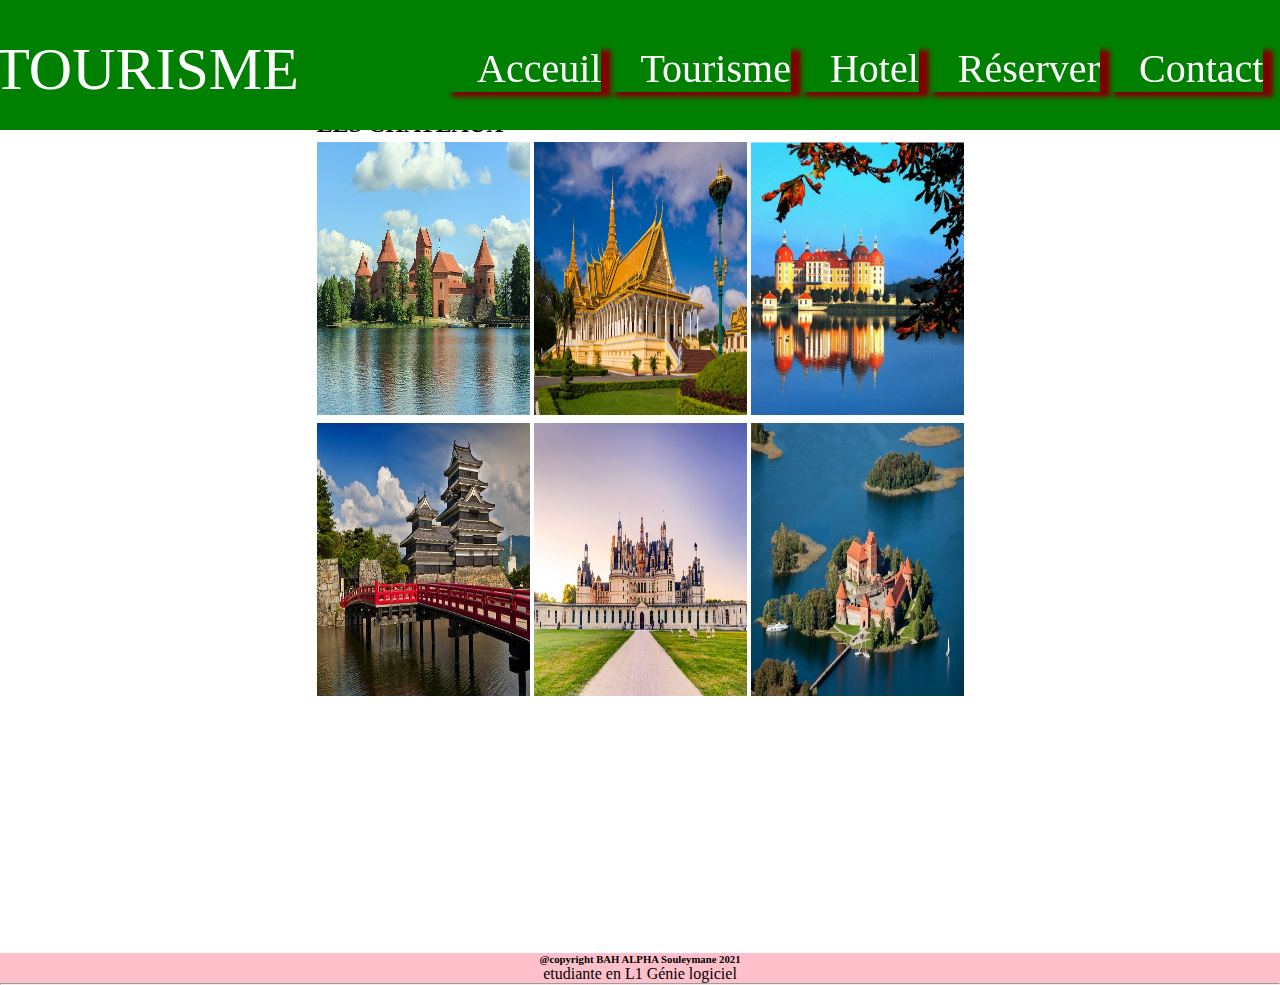
<file: CHATEAUX.html>
<!DOCTYPE html>
<html>

<head>
    <title></title>

    <link rel="stylesheet" type="text/css" href="A.css">
    <nav class="navbar">
        <div class="container">

            <div class="logo">
                <a>BAH<span>TOURISME</span></a>
            </div>
            <ul class="menu">
                <li><a href="index.html">Acceuil</a></li>

                <li>
                    <a href="#" class="mn">Tourisme</a>
                    <ul class="sous">
                        <li><a href="OCEAN.html">OCEANS</a></li>
                        <li><a href="MONUMENT.html">MONUMENTS</a></li>
                        <li><a href="VIGNOBLE.html">VIGNOBLE</a></li>
                        <li><a href="CHATEAUX.html">CHATEAUX</a></li>
                        <li><a href="LIEUXDECULTES.html">LIEU CULTE</a></li>
                    </ul>
                </li>
                <li>
                    <a href="#.html" class="mn">Hotel</a>
                    <ul class="sous">
                        <li><a href="Hotel 5 ETOILES.html">Hotel cinq ETOILE</a></li>
                        <li><a href="Hotel avec SPA.html">Hotel avec SPA</a></li>
                    </ul>
                </li>

                <li><a href="RESERVER.html">Réserver</a>
                </li>
                <li><a href="Contact.html">Contact</a>
                </li>
            </ul>

        </div>
    </nav>
</head>
<br><br><br><br><br><br>

<body>

    <table class="eau">
        <tr>
            <td colspan="3">
                <h2> LES CHATEAUX</h2>
            </td>
        </tr>
        <tbody>
            <tr class="a">
                <th>
                    <img src="ch1.jpg" width="213" height="273" alt=""><br>

                </th>
                <th>
                    <img src="ch2.jpg" width="213" height="273" alt=""><br>

                </th>
                <th>
                    <img src="ch3.jpg" width="213" height="273" alt=""><br>

                </th>


            </tr>
            <tr class="a">
                <th>
                    <img src="ch4.jpg" width="213" height="273" alt=""><br>

                </th>
                <th>
                    <img src="ch5.jpg" width="213" height="273" alt=""><br>

                </th>
                <th>
                    <img src="ch6.jpg" width="213" height="273" alt=""><br>

                </th>


            </tr>

        </tbody>
    </table>

    <footer>
        <div class="final">
            <h6>@copyright BAH ALPHA Souleymane 2021</h6>
            <p>etudiante en L1 Génie logiciel</p>
            <hr>
        </div>
    </footer>
</body>

</html>
</file>
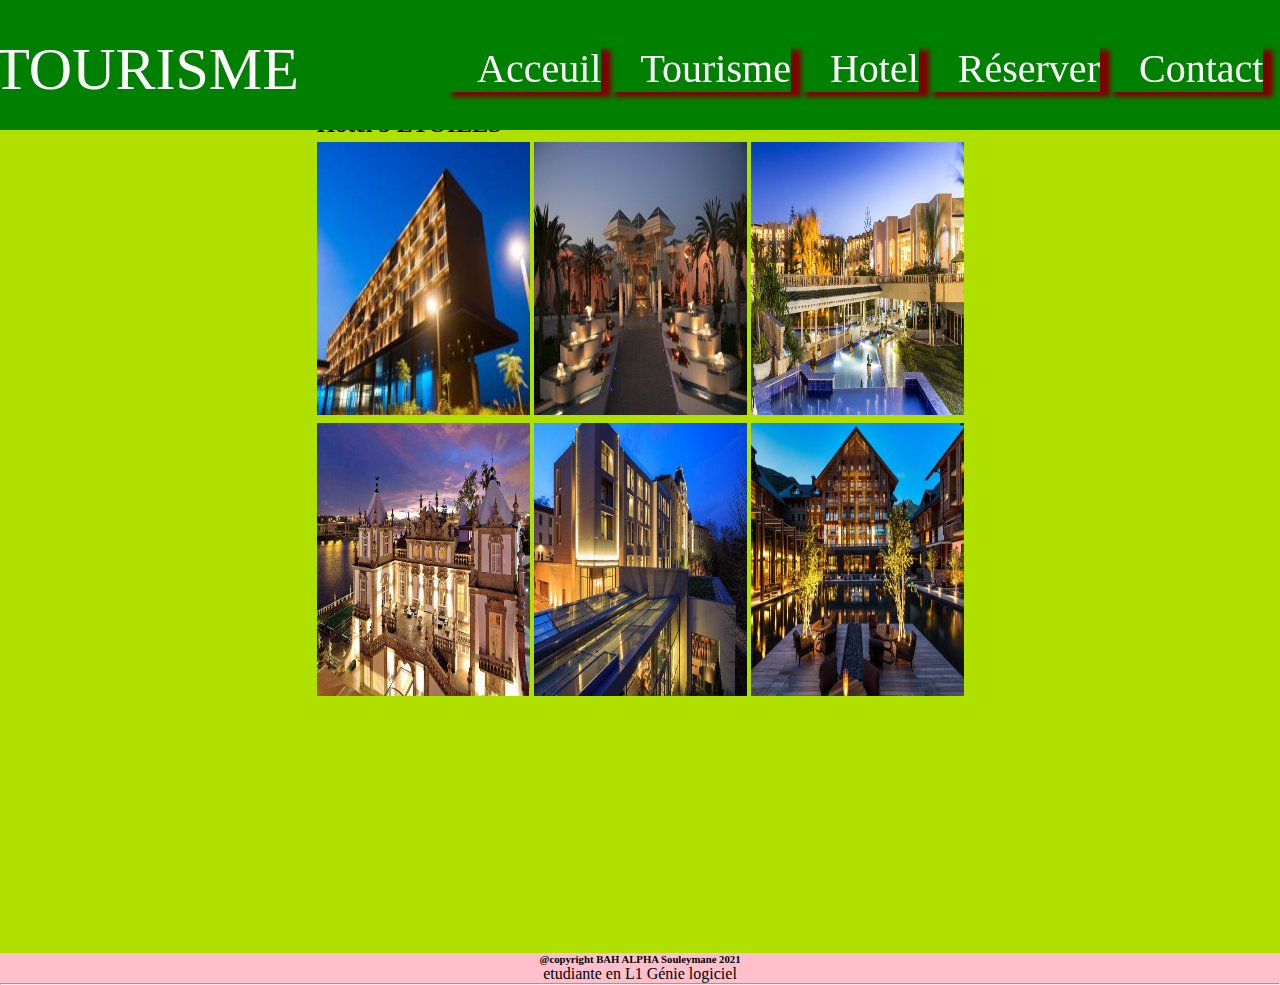
<file: Hotel 5 ETOILES.html>
<!DOCTYPE html>
<html>

<head>
    <title>HOTEL 5 ETOILES</title>

    <link rel="stylesheet" type="text/css" href="A.css">
    <nav class="navbar">
        <div class="container">

            <div class="logo">
                <a>BAH<span>TOURISME</span></a>
            </div>
            <ul class="menu">
                <li><a href="index.html">Acceuil</a></li>

                <li>
                    <a href="#" class="mn">Tourisme</a>
                    <ul class="sous">
                        <li><a href="OCEAN.html">OCEANS</a></li>
                        <li><a href="MONUMENT.html">MONUMENTS</a></li>
                        <li><a href="VIGNOBLE.html">VIGNOBLE</a></li>
                        <li><a href="CHATEAUX.html">CHATEAUX</a></li>
                        <li><a href="LIEUXDECULTES.html">LIEU CULTE</a></li>
                    </ul>
                </li>
                <li>
                    <a href="#" class="mn">Hotel</a>
                    <ul class="sous">
                        <li><a href="Hotel 5 ETOILES.html">Hotel cinq ETOILE</a></li>
                        <li><a href="Hotel avec SPA.html">Hotel avec SPA</a></li>
                    </ul>
                </li>

                <li><a href="RESERVER.html">Réserver</a>
                </li>
                <li><a href="Contact.html">Contact</a>
                </li>
            </ul>

        </div>
    </nav>
</head>
<br><br><br><br><br><br>

<body bgcolor="bluewrite">

    <table class="eau">
        <tr>
            <td colspan="3">
                <h2>Hotel 5 ETOILES</h2>
            </td>
        </tr>
        <tr class="a">
            <th>
                <img src="h1.jpg" width="213" height="273" alt=""><br>


            </th>

            <th>
                <img src="h2.jpg" width="213" height="273" alt=""><br>


            </th>

            <th>
                <img src="h3.jpg" width="213" height="273" alt=""><br>
            </th>

        </tr>
        <tbody>
            <tr class="a">
                <th>
                    <img src="h4.jpg" width="213" height="273" alt=""><br>

                </th>
                <th>
                    <img src="h6.jpg" width="213" height="273" alt=""><br>

                </th>
                <th>
                    <img src="h5.jpg" width="213" height="273" alt=""><br>

                </th>


            </tr>

        </tbody>
    </table>

    <footer>
        <div class="final">
            <h6>@copyright BAH ALPHA Souleymane 2021</h6>
            <p>etudiante en L1 Génie logiciel</p>
            <hr>
        </div>
    </footer>
</body>

</html>
</file>
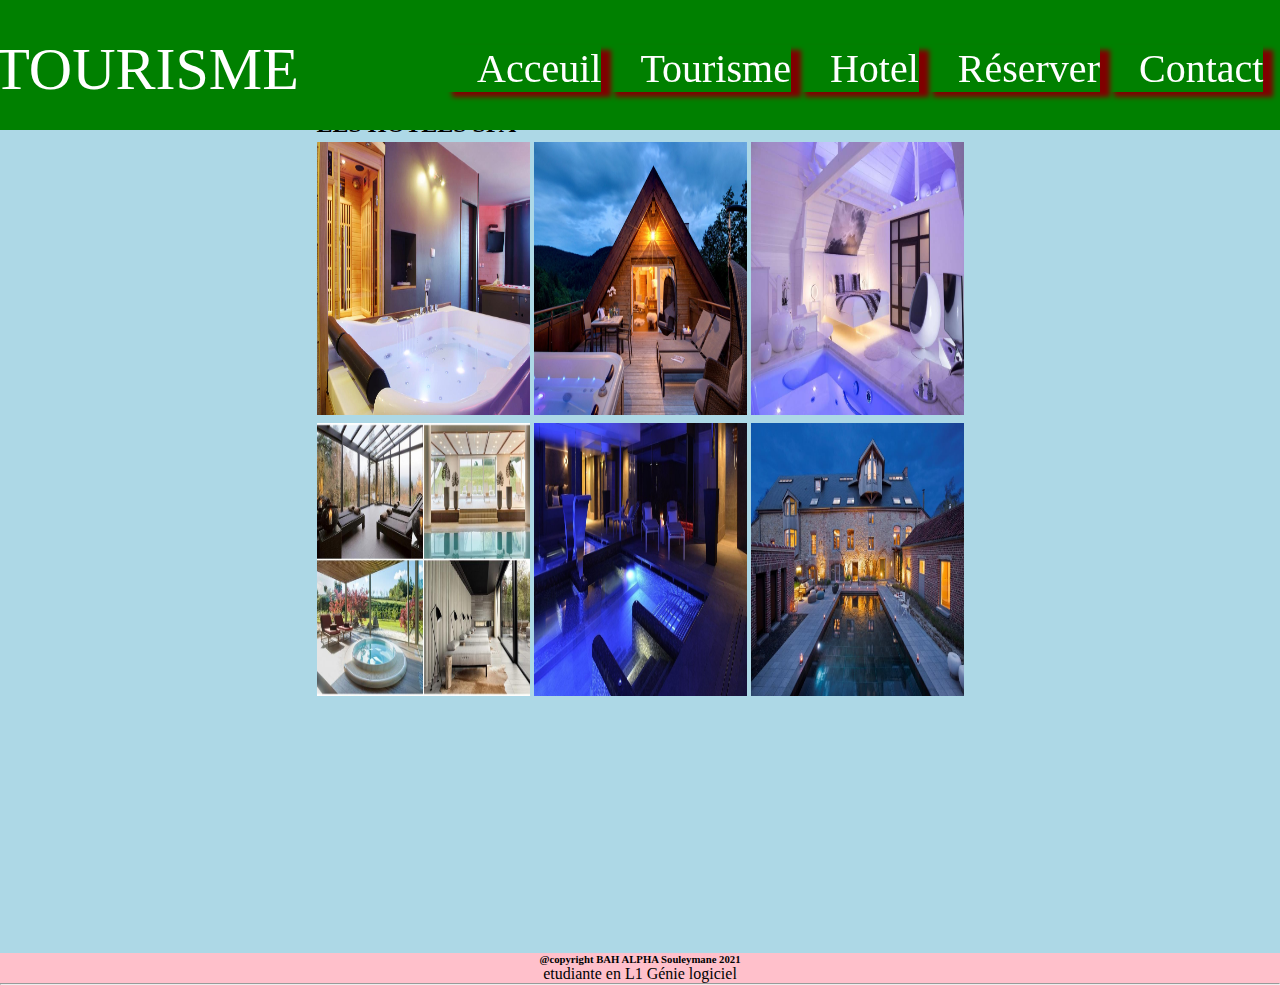
<file: Hotel avec SPA.html>
<!DOCTYPE html>
<html>

<head>
    <title>HOTEL SPA</title>

    <link rel="stylesheet" type="text/css" href="A.css">
    <nav class="navbar">
        <div class="container">

            <div class="logo">
                <a>BAH<span>TOURISME</span></a>
            </div>
            <ul class="menu">
                <li><a href="souleymane.html">Acceuil</a></li>

                <li>
                    <a href="#" class="mn">Tourisme</a>
                    <ul class="sous">
                        <ul class="sous">
                            <li><a href="OCEAN.html">OCEANS</a></li>
                            <li><a href="MONUMENT.html">MONUMENTS</a></li>
                            <li><a href="VIGNOBLE.html">VIGNOBLE</a></li>
                            <li><a href="CHATEAUX.html">CHATEAUX</a></li>
                            <li><a href="LIEUXDECULTES.html">LIEU CULTE</a></li>
                        </ul>
                    </ul>
                </li>
                <li>
                    <a href="#" class="mn">Hotel</a>
                    <ul class="sous">
                        <li><a href="Hotel 5 ETOILES.html">Hotel cinq ETOILE</a></li>
                        <li><a href="Hotel avec SPA.html">Hotel avec SPA</a></li>
                    </ul>
                </li>

                <li><a href="RESERVER.html">Réserver</a>
                </li>
                <li><a href="Contact.html">Contact</a>
                </li>
            </ul>

        </div>
    </nav>
</head>
<br><br><br><br><br><br>

<body bgcolor="lightblue">

    <table class="eau">
        <tr>
            <td colspan="3">
                <h2> LES HOTELS SPA</h2>
            </td>
        </tr>
        <tr class="a">
            <th>
                <img src="sp1.jpg" width="213" height="273" alt=""><br>


            </th>

            <th>
                <img src="sp2.jpg" width="213" height="273" alt=""><br>


            </th>

            <th>
                <img src="sp3.jpg " width="213" height="273" alt=""><br>
            </th>

        </tr>
        <tbody>
            <tr class="a">
                <th>
                    <img src="sp4.jpg" width="213" height="273" alt=""><br>

                </th>
                <th>
                    <img src="sp5.jpg" width="213" height="273" alt=""><br>

                </th>
                <th>
                    <img src="sp6.jpg" width="213" height="273" alt=""><br>

                </th>


            </tr>

        </tbody>
    </table>

    <footer>
        <div class="final">
            <h6>@copyright BAH ALPHA Souleymane 2021</h6>
            <p>etudiante en L1 Génie logiciel</p>
            <hr>
        </div>
    </footer>
</body>

</html>
</file>
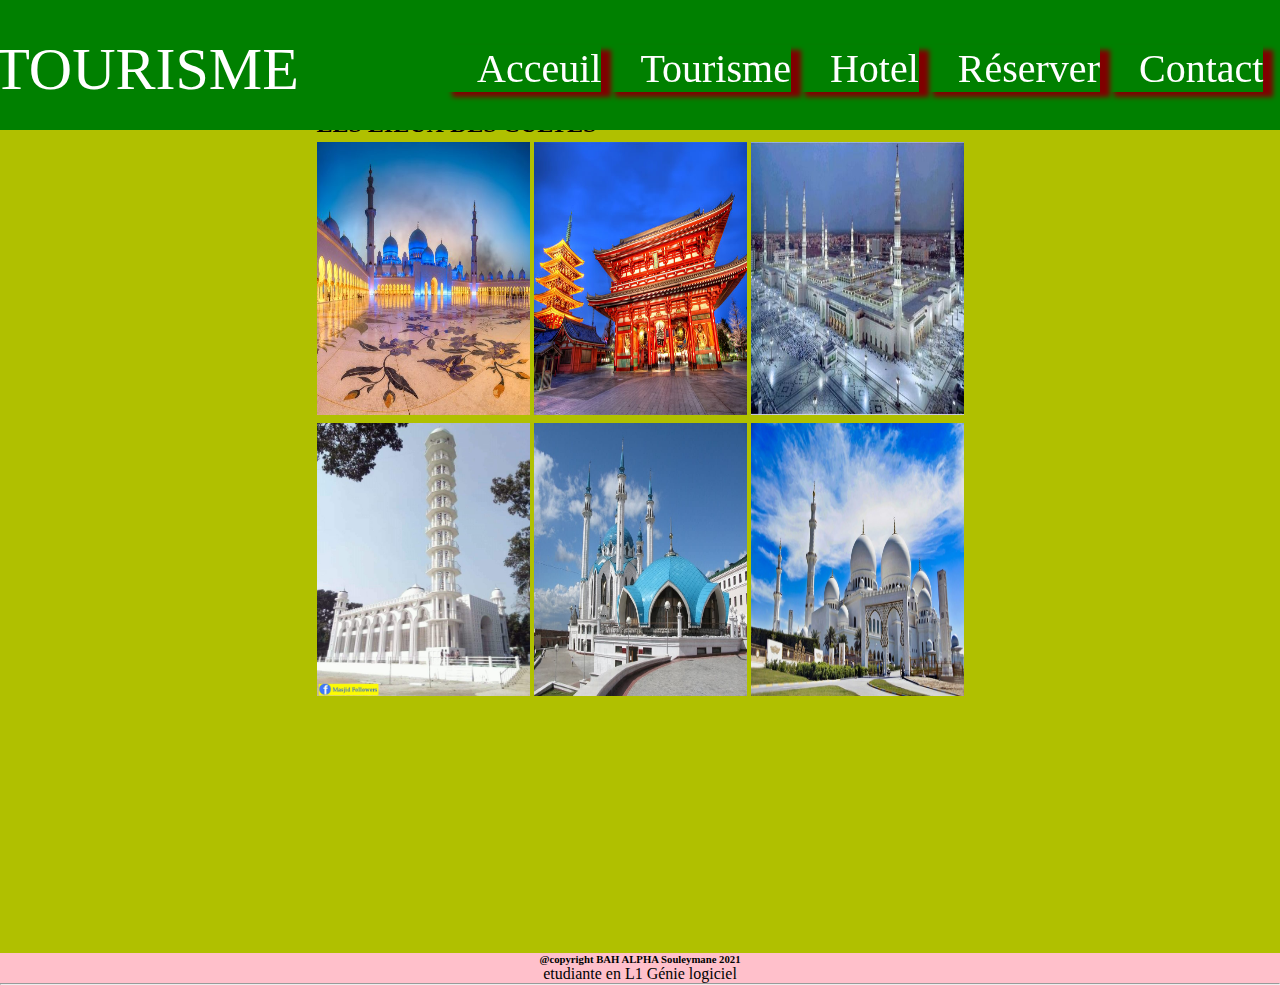
<file: LIEUX DE CULTES .html>
<!DOCTYPE html>
<html>

<head>
    <title>LES LIEUX DES CULTES</title>

    <link rel="stylesheet" type="text/css" href="A.css">
    <nav class="navbar">
        <div class="container">

            <div class="logo">
                <a>BAH<span>TOURISME</span></a>
            </div>
            <ul class="menu">
                <li><a href="index.html">Acceuil</a></li>

                <li>
                    <a href="#" class="mn">Tourisme</a>
                    <ul class="sous">
                        <li><a href="OCEAN.html">OCEANS</a></li>
                        <li><a href="VIGNOBLE.html">VIGNOBLE</a></li>
                        <li><a href="MONUMENT.html">MONUMENTS</a></li>
                        <li><a href="CHATEAUX.html">CHATEAUX</a></li>
                        <li><a href="LIEUX DE CULTES .html">LIEU CULTE</a></li>
                    </ul>
                </li>
                <li>
                    <a href="#" class="mn">Hotel</a>
                    <ul class="sous">
                        <li><a href="Hotel 5 ETOILES.html">Hotel cinq ETOILE</a></li>
                        <li><a href="Hotel avec SPA.html">Hotel avec SPA</a></li>
                    </ul>
                </li>

                <li><a href="RESERVER.html">Réserver</a>
                </li>
                <li><a href="Contact.html">Contact</a>
                </li>
            </ul>

        </div>
    </nav>
</head>
<br><br><br><br><br><br>

<body bgcolor="blackblue">

    <table class="eau">
        <tr>
            <td colspan="3">
                <h2>LES LIEUX DES CULTES</h2>
            </td>
        </tr>
        <tbody>
            <tr class="a">
                <th>
                    <img src="cu1.jpg" width="213" height="273" alt=""><br>

                </th>
                <th>
                    <img src="cu2.jpg" width="213" height="273" alt=""><br>

                </th>
                <th>
                    <img src="cu3.jpg" width="213" height="273" alt=""><br>

                </th>


            </tr>
            <tr class="a">
                <th>
                    <img src="Cu4.jpg" width="213" height="273" alt=""><br>

                </th>
                <th>
                    <img src="cu5.jpg" width="213" height="273" alt=""><br>

                </th>
                <th>
                    <img src="cu6.jpg" width="213" height="273" alt=""><br>

                </th>


            </tr>

        </tbody>
    </table>

    <footer>
        <div class="final">
            <h6>@copyright BAH ALPHA Souleymane 2021</h6>
            <p>etudiante en L1 Génie logiciel</p>
            <hr>
        </div>
    </footer>
</body>

</html>
</file>
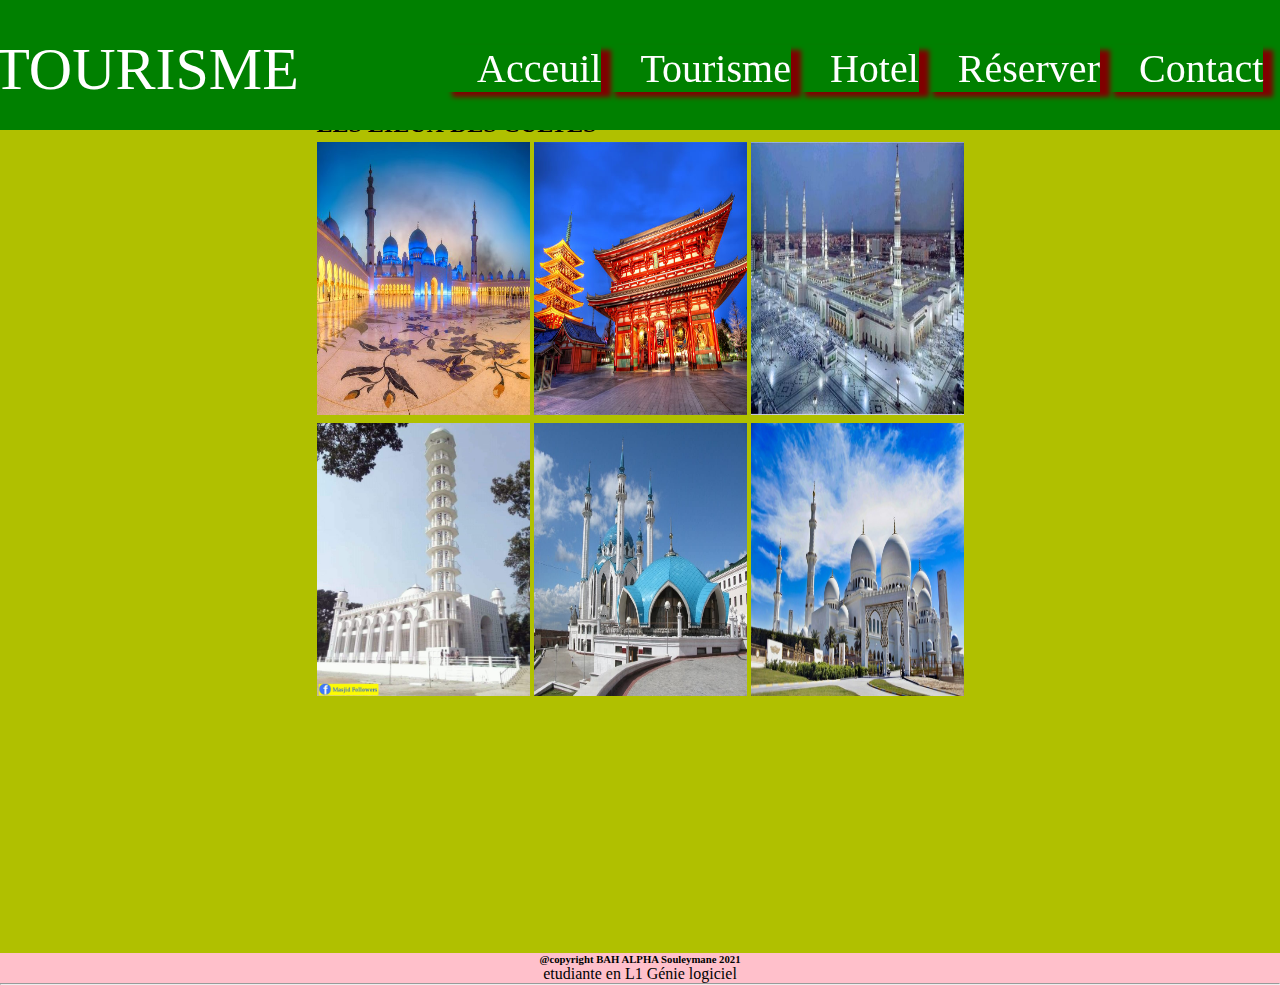
<file: LIEUXDECULTES.html>
<!DOCTYPE html>
<html>

<head>
    <title>LES LIEUX DES CULTES</title>

    <link rel="stylesheet" type="text/css" href="A.css">
    <nav class="navbar">
        <div class="container">

            <div class="logo">
                <a>BAH<span>TOURISME</span></a>
            </div>
            <ul class="menu">
                <li><a href="index.html">Acceuil</a></li>

                <li>
                    <a href="#" class="mn">Tourisme</a>
                    <ul class="sous">
                        <li><a href="OCEAN.html">OCEANS</a></li>
                        <li><a href="MONUMENT.html">MONUMENTS</a></li>
                        <li><a href="VIGNOBLE.html">VIGNOBLE</a></li>
                        <li><a href="CHATEAUX.html">CHATEAUX</a></li>
                        <li><a href="LIEUXDECULTES.html">LIEU CULTE</a></li>
                    </ul>
                </li>
                <li>
                    <a href="#" class="mn">Hotel</a>
                    <ul class="sous">
                        <li><a href="Hotel 5 ETOILES.html">Hotel cinq ETOILE</a></li>
                        <li><a href="Hotel avec SPA.html">Hotel avec SPA</a></li>
                    </ul>
                </li>

                <li><a href="RESERVER.html">Réserver</a>
                </li>
                <li><a href="Contact.html">Contact</a>
                </li>
            </ul>

        </div>
    </nav>
</head>
<br><br><br><br><br><br>

<body bgcolor="blackblue">

    <table class="eau">
        <tr>
            <td colspan="3">
                <h2>LES LIEUX DES CULTES</h2>
            </td>
        </tr>
        <tbody>
            <tr class="a">
                <th>
                    <img src="cu1.jpg" width="213" height="273" alt=""><br>

                </th>
                <th>
                    <img src="cu2.jpg" width="213" height="273" alt=""><br>

                </th>
                <th>
                    <img src="cu3.jpg" width="213" height="273" alt=""><br>

                </th>


            </tr>
            <tr class="a">
                <th>
                    <img src="Cu4.jpg" width="213" height="273" alt=""><br>

                </th>
                <th>
                    <img src="cu5.jpg" width="213" height="273" alt=""><br>

                </th>
                <th>
                    <img src="cu6.jpg" width="213" height="273" alt=""><br>

                </th>


            </tr>

        </tbody>
    </table>

    <footer>
        <div class="final">
            <h6>@copyright BAH ALPHA Souleymane 2021</h6>
            <p>etudiante en L1 Génie logiciel</p>
            <hr>
        </div>
    </footer>
</body>

</html>
</file>
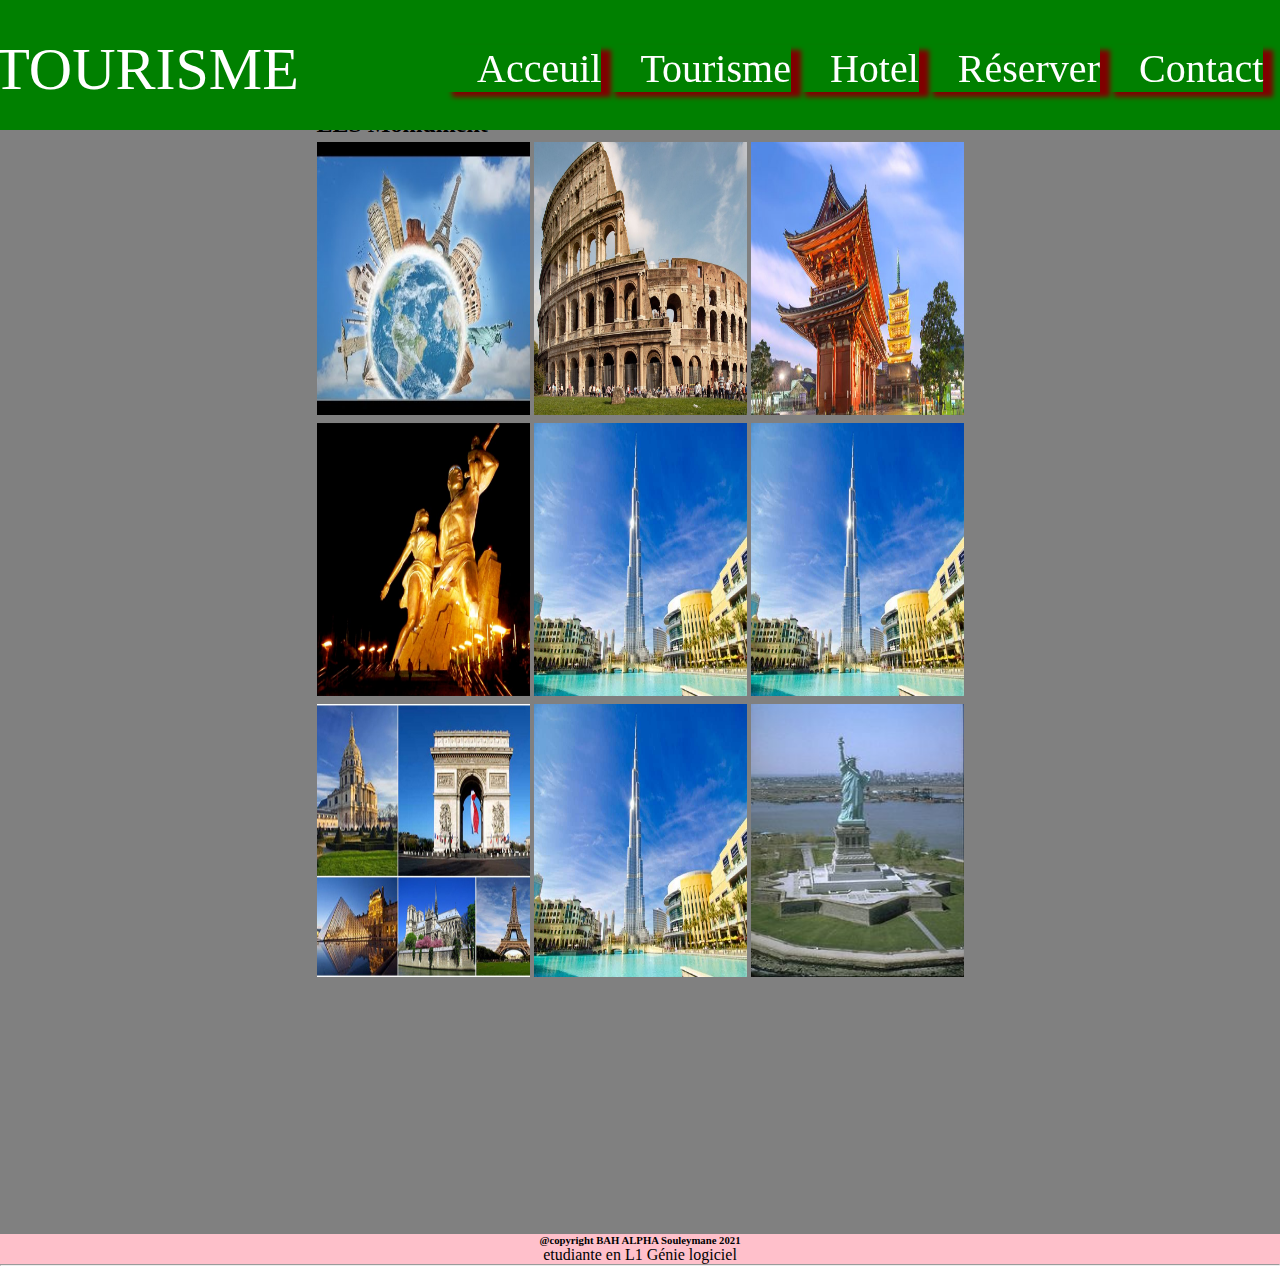
<file: MONUMENT.html>
<!DOCTYPE html>
<html>

<head>
    <title>MONUMENT</title>

    <link rel="stylesheet" type="text/css" href="A.css">
    <nav class="navbar">
        <div class="container">

            <div class="logo">
                <a>BAH<span>TOURISME</span></a>
            </div>
            <ul class="menu">
                <li><a href="index.html">Acceuil</a></li>

                <li>
                    <a href="#" class="mn">Tourisme</a>
                    <ul class="sous">
                        <li><a href="OCEAN.html">OCEANS</a></li>
                        <li><a href="MONUMENT.html">MONUMENTS</a></li>
                        <li><a href="VIGNOBLE.html">VIGNOBLE</a></li>
                        <li><a href="CHATEAUX.html">CHATEAUX</a></li>
                        <li><a href="LIEUXDECULTES.html">LIEU CULTE</a></li>
                    </ul>
                </li>
                <li>
                    <a href="#" class="mn">Hotel</a>
                    <ul class="sous">
                        <li><a href="Hotel 5 ETOILES.html">Hotel cinq ETOILE</a></li>
                        <li><a href="Hotel avec SPA.html">Hotel avec SPA</a></li>
                    </ul>
                </li>

                <li><a href="RESERVER.html">Réserver</a>
                </li>
                <li><a href="Contact.html">Contact</a>
                </li>
            </ul>

        </div>
    </nav>
</head>
<br><br><br><br><br><br>

<body bgcolor="grey">

    <table class="eau">
        <tr>
            <td colspan="3">
                <h2> LES Momument</h2>
            </td>
        </tr>
        <tr class="a">
            <th>
                <img src="hqdefault.jpg" width="213" height="273" alt=""><br>


            </th>

            <th>
                <img src="colisee_rome.jpg" width="213" height="273" alt=""><br>


            </th>

            <th>
                <img src="les-dix-monuments-les-plus-visites-au-monde_5472556.jpg" width="213" height="273" alt=""><br>
            </th>

        </tr>
        <tbody>
            <tr class="a">
                <th>
                    <img src="monument-2.jpg" width="213" height="273" alt=""><br>

                </th>
                <th>
                    <img src="monument_577624dd614a7.jpg" width="213" height="273" alt=""><br>

                </th>
                <th>
                    <img src="monument_577624dd614a7.jpg" width="213" height="273" alt=""><br>

                </th>


            </tr>
            <tr class="a">
                <th>
                    <img src="monuments-paris-1200x900.jpg" width="213" height="273" alt=""><br>

                </th>
                <th>
                    <img src="monument_577624dd614a7.jpg" width="213" height="273" alt=""><br>

                </th>
                <th>
                    <img src="200px-Statue-Liberté_NY.jpg" width="213" height="273" alt=""><br>

                </th>


            </tr>

        </tbody>
    </table>

    <footer>
        <div class="final">
            <h6>@copyright BAH ALPHA Souleymane 2021</h6>
            <p>etudiante en L1 Génie logiciel</p>
            <hr>
        </div>
    </footer>
</body>

</html>
</file>
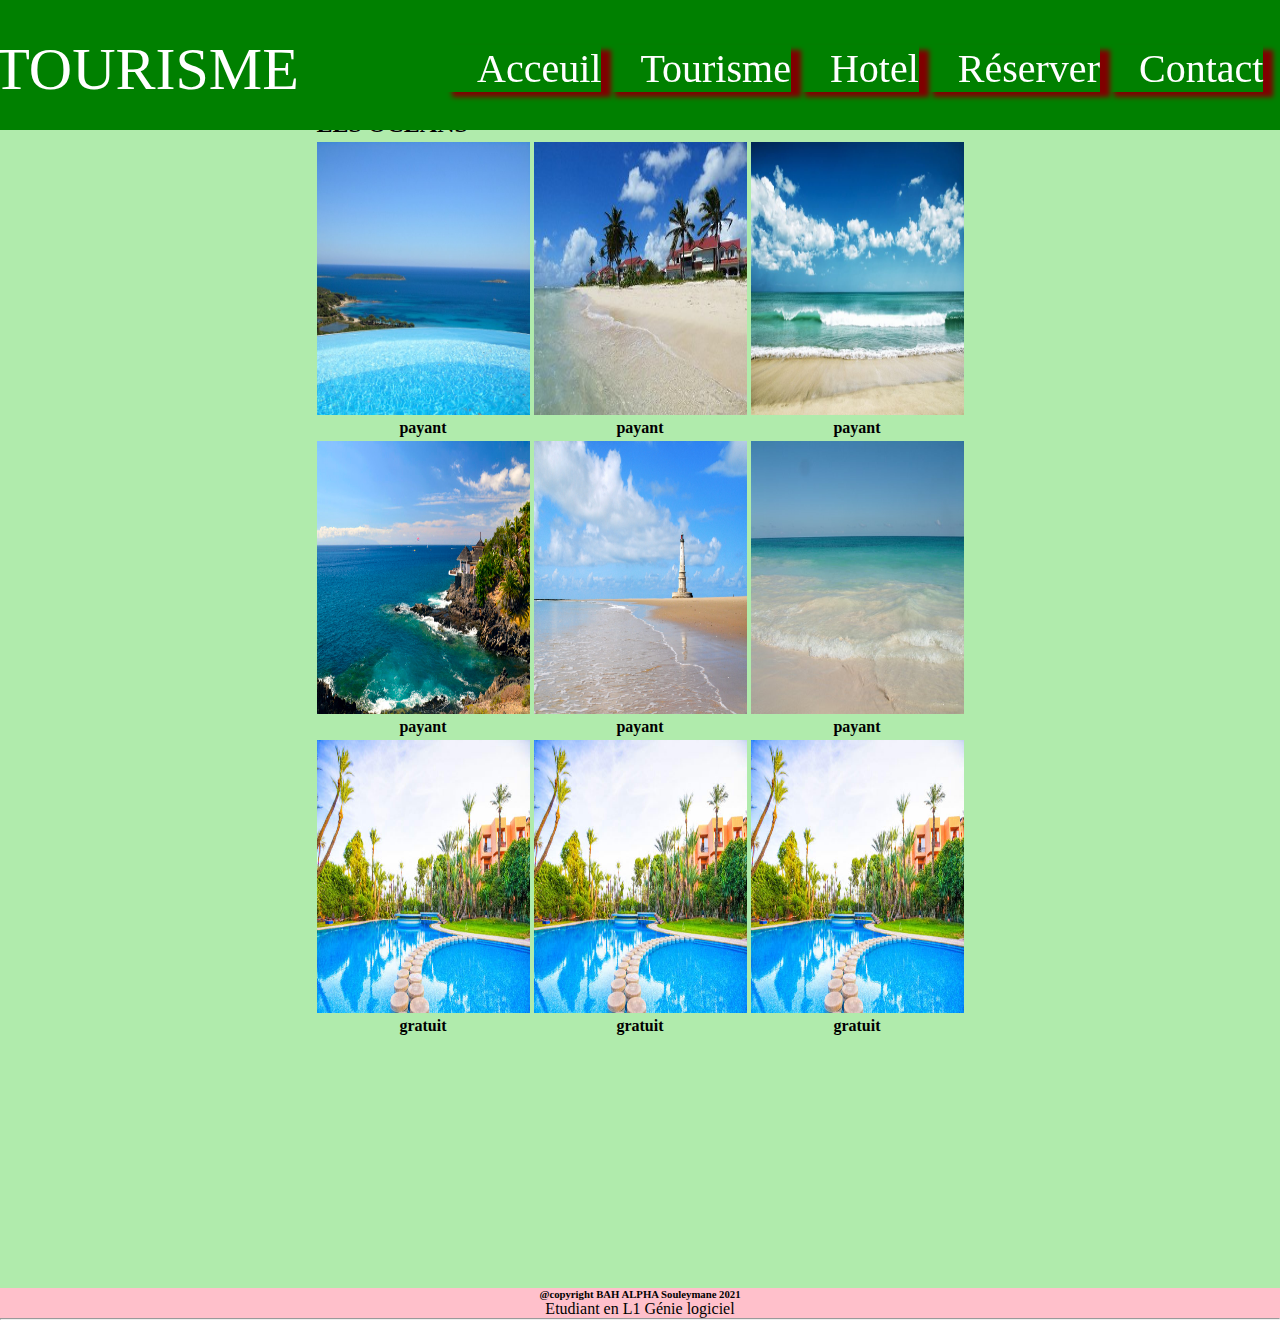
<file: OCEAN.html>
<!DOCTYPE html>
<html>

<head>
    <title></title>

    <link rel="stylesheet" type="text/css" href="A.css">
    <nav class="navbar">
        <div class="container">

            <div class="logo">
                <a>BAH<span>TOURISME</span></a>
            </div>
            <ul class="menu">
                <li><a href="index.html">Acceuil</a></li>

                <li>
                    <a href="#" class="mn">Tourisme</a>
                    <ul class="sous">
                        <li><a href="OCEAN.html">OCEANS</a></li>
                        <li><a href="MONUMENT.html">MONUMENTS</a></li>
                        <li><a href="VIGNOBLE.html">VIGNOBLE</a></li>
                        <li><a href="CHATEAUX.html">CHATEAUX</a></li>
                        <li><a href="LIEUXDECULTES.html">LIEU CULTE</a></li>
                    </ul>
                </li>
                <li>
                    <a href="#" class="mn">Hotel</a>
                    <ul class="sous">
                        <li><a href="Hotel 5 ETOILES.html">Hotel cinq ETOILE</a></li>
                        <li><a href="Hotel avec SPA.html">Hotel avec SPA</a></li>
                    </ul>
                </li>

                <li><a href="RESERVER.html">Réserver</a>
                </li>
                <li><a href="Contact.html">Contact</a>
                </li>
            </ul>

        </div>
    </nav>
</head>
<br><br><br><br><br><br>

<body bgcolor="blueblack">

    <table class="eau">
        <tr>
            <td colspan="3">
                <h2> LES OCEANS</h2>
            </td>
        </tr>
        <tr class="a">
            <th>
                <img src="01.jpg" width="213" height="273" alt=""><br>

                <figcaption><b>payant</b>
            </th>

            <th>
                <img src="Appartement-Belle-Vue-Mer-T3-De-75-M2-2-Piscines-Et-Acces-Direct-Plage-photos-Exterior-Le-Belle-Vue-Mer.jpg" width="213" height="273" alt=""><br>

                <figcaption><b>payant</b>
            </th>

            <th>
                <img src="1455610464f0830336216c9897a5adbcaf9e4bcb00.jpg" width="213" height="273" alt=""><br>

                <figcaption><b>payant</b>
            </th>

        </tr>
        <tbody>
            <tr class="a">
                <th>
                    <img src="belle-vue-ocean-atlantique-costa-adeje-tenerife-iles-canaries_129199-54.jpg" width="213" height="273" alt=""><br>
                    <figcaption><b>payant</b>
                </th>
                <th>
                    <img src="p.jpeg" width="213" height="273" alt=""><br>
                    <figcaption><b>payant</b>
                </th>
                <th>
                    <img src="la-mer-vue-de-la-plage.jpg" width="213" height="273" alt=""><br>
                    <figcaption><b>payant</b>
                </th>


            </tr>
            <tr class="a">
                <th>
                    <img src="le-semiramis_EDIT_ie1l1t.jpg" width="213" height="273" alt=""><br>
                    <figcaption><b>gratuit</b>
                </th>
                <th>
                    <img src="le-semiramis_EDIT_ie1l1t.jpg" width="213" height="273" alt=""><br>
                    <figcaption><b>gratuit</b>
                </th>
                <th>
                    <img src="le-semiramis_EDIT_ie1l1t.jpg" width="213" height="273" alt=""><br>
                    <figcaption><b>gratuit</b>
                </th>


            </tr>

        </tbody>
    </table>

    <footer>
        <div class="final">
            <h6>@copyright BAH ALPHA Souleymane 2021</h6>
            <p>Etudiant en L1 Génie logiciel</p>
            <hr>
        </div>
    </footer>
</body>

</html>
</file>
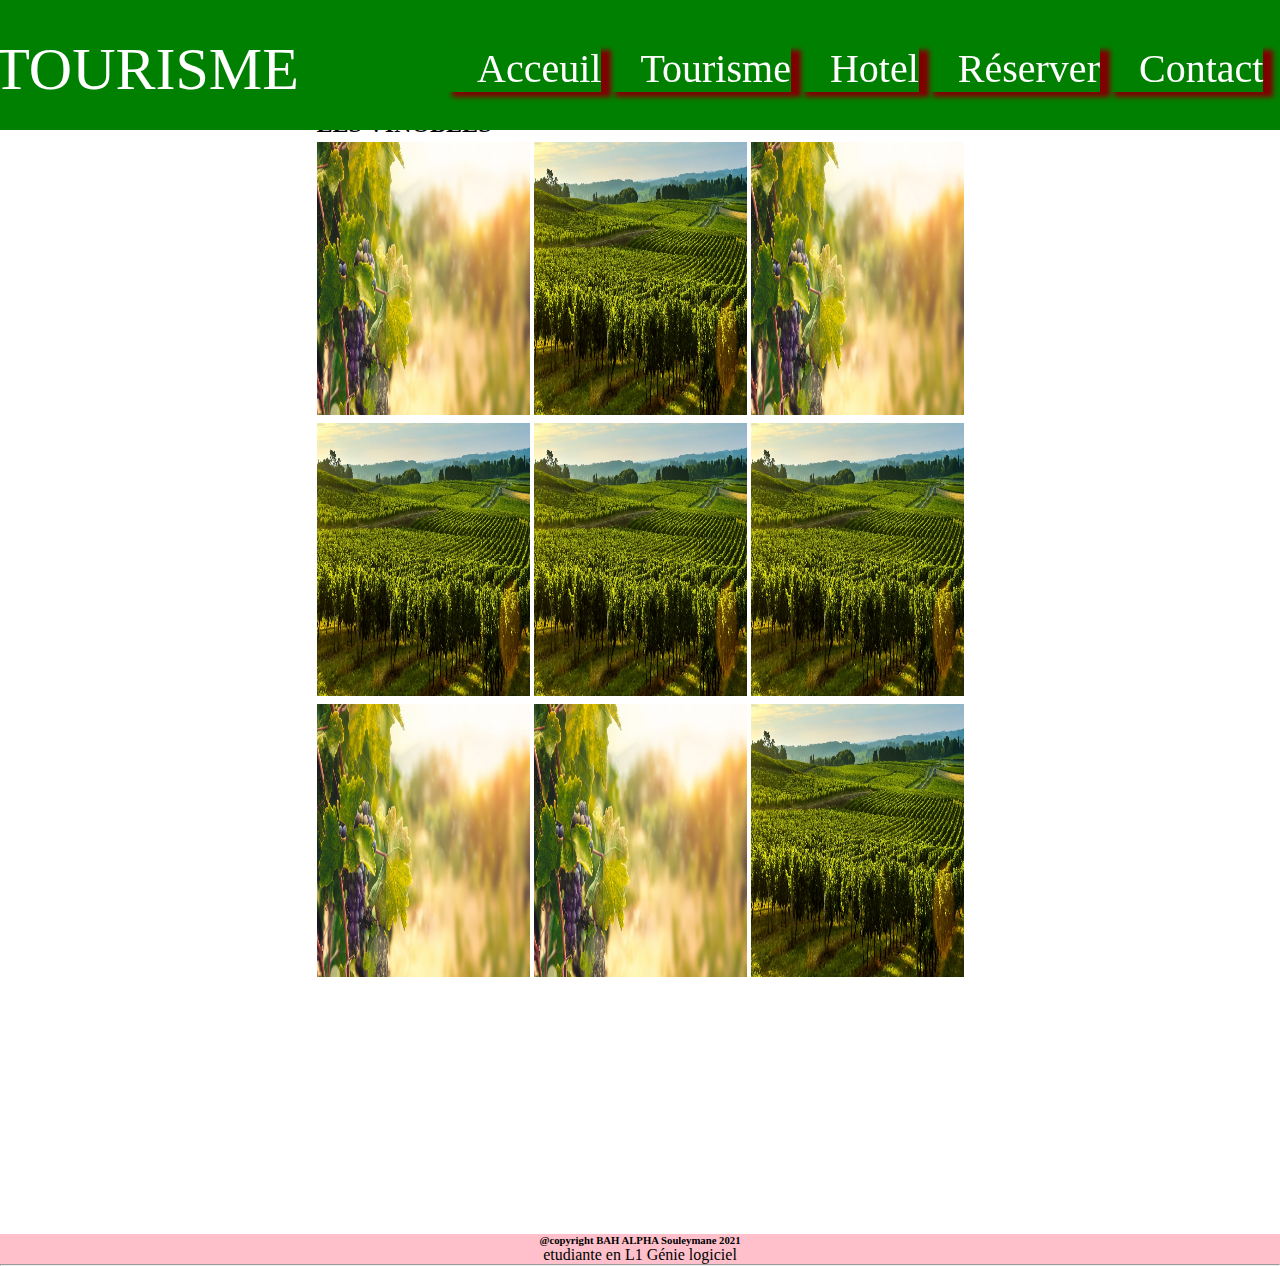
<file: VIGNOBLE.html>
<!DOCTYPE html>
<html>

<head>
    <title></title>

    <link rel="stylesheet" type="text/css" href="A.css">
    <nav class="navbar">
        <div class="container">

            <div class="logo">
                <a>BAH<span>TOURISME</span></a>
            </div>
            <ul class="menu">
                <li><a href="index.html">Acceuil</a></li>

                <li>
                    <a href="#" class="mn">Tourisme</a>
                    <ul class="sous">
                        <li><a href="OCEAN.html">OCEANS</a></li>
                        <li><a href="MONUMENT.html">MONUMENTS</a></li>
                        <li><a href="VIGNOBLE.html">VIGNOBLE</a></li>
                        <li><a href="CHATEAUX.html">CHATEAUX</a></li>
                        <li><a href="LIEUXDECULTES.html">LIEU CULTE</a></li>
                    </ul>
                </li>
                <li>
                    <a href="#" class="mn">Hotel</a>
                    <ul class="sous">
                        <li><a href="Hotel 5 ETOILES.html">Hotel cinq ETOILE</a></li>
                        <li><a href="Hotel avec SPA.html">Hotel avec SPA</a></li>
                    </ul>
                </li>

                <li><a href="RESERVER.html">Réserver</a>
                </li>
                <li><a href="Contact.html">Contact</a>
                </li>
            </ul>

        </div>
    </nav>
</head>
<br><br><br><br><br><br>

<body>

    <table class="eau">
        <tr>
            <td colspan="3">
                <h2> LES VINOBLES</h2>
            </td>
        </tr>
        <tr class="a">
            <th>
                <img src="AdobeStock_211590425.jpeg" width="213" height="273" alt=""><br>


            </th>

            <th>
                <img src="slide_wine66.jpg" width="213" height="273" alt=""><br>


            </th>

            <th>
                <img src="AdobeStock_211590425.jpeg" width="213" height="273" alt=""><br>
            </th>

        </tr>
        <tbody>
            <tr class="a">
                <th>
                    <img src="slide_wine66.jpg" width="213" height="273" alt=""><br>

                </th>
                <th>
                    <img src="slide_wine66.jpg" width="213" height="273" alt=""><br>

                </th>
                <th>
                    <img src="slide_wine66.jpg" width="213" height="273" alt=""><br>

                </th>


            </tr>
            <tr class="a">
                <th>
                    <img src="AdobeStock_211590425.jpeg" width="213" height="273" alt=""><br>

                </th>
                <th>
                    <img src="AdobeStock_211590425.jpeg" width="213" height="273" alt=""><br>

                </th>
                <th>
                    <img src="slide_wine66.jpg" width="213" height="273" alt=""><br>

                </th>


            </tr>

        </tbody>
    </table>

    <footer>
        <div class="final">
            <h6>@copyright BAH ALPHA Souleymane 2021</h6>
            <p>etudiante en L1 Génie logiciel</p>
            <hr>
        </div>
    </footer>
</body>

</html>
</file>
<file: A.css>
* {
    padding: 0 auto;
    margin: 0 auto;
    text-decoration: none;
    font-family: cursive;
}

nav {
    width: 800px;
    margin: 0 auto;
    top: 0%;
}

.navbar:hover {
    background-color: green;
    transition: 2s;
    position: fixed;
}

.navbar .container {
    width: 1300px;
    display: flex;
    justify-content: space-between;
    align-content: center;
    margin: 20px auto;
}

.logo a {
    color: white;
    font-size: 60px;
    font-weight: 300;
    margin-left: -200px;
    padding-bottom: 88px;
    display: inline-block;
    font-family: ALGERIAN;
}

.menu {
    padding-top: 10px;
}

.menu li {
    display: inline-block;
    box-shadow: 10px 5px 5px maroon;
}

.menu li a:hover {
    color: black;
}


/* gestion de la section 1 */

.home .centre {
    color: white;
    margin: auto 120px;
}

.navbar {
    width: 100%;
    background-color: maroon;
    position: fixed;
    padding: 15px;
    text-align: center;
    height: 100px;
}

.menu li a {
    color: white;
    font-size: 40px;
    font-weight: 200;
    margin-left: 35px;
    transition: color 2s;
    font-family: Pristina;
}

.menu li a:hover {
    color: black;
}

.sous {
    display: none;
    position: absolute;
}

.menu li:hover .sous {
    display: block;
}

.sous li {
    font-size: 34px;
    width: 50%;
    text-align: center;
    background-color: maroon;
    /* margin-left: -40px; */
    border: 5px solid maroon;
}


/* gestion des sections */


/* premiere section */


/* gestion de la section 1 */

.section1 {
    height: 800px;
    background: url('root.jpg');
    display: flex;
    background-repeat: no-repeat;
    background-size: cover;
    width: 100%;
}

.section1 .centre {
    color: white;
    margin: auto 120px;
}


/* gestion tesxt */


/* gestion du texte */

.section1 .global .text {
    font-size: 70px;
    font-weight: 600;
    font-family: cursive;
}


/* deuxieme section */

.section2 .hotel h1 {
    margin-top: 30px;
    text-align: center;
    font-family: cursive;
    font-size: 40px;
    color: black;
}

.section2 .hotel p {
    margin-left: 10px;
    text-align: center;
    font-size: 30px;
    font-family: 'Times New Roman', Times, serif;
    margin-top: 20px;
}

.section2 .hotel h6 {
    margin-left: 10px;
    text-align: center;
    font-size: 40px;
    font-family: cursive;
    margin-top: 40px;
    margin-bottom: 20px;
}

.img {
    width: 50%;
    margin-left: 25%;
}

.cuisine p {
    margin-top: 20px;
    text-align: center;
    margin-left: 25%;
    width: 50%;
    font-family: 'Times New Roman', Times, serif;
    margin-bottom: 20px;
}


/* quetrieme section */

.section4 .hotel3 {
    margin-left: 10px;
    text-align: center;
    font-size: 40px;
    font-family: cursive;
    margin-top: 40px;
    margin-bottom: 20px;
}

.section4 .cuisine1 {
    width: 40%;
    margin-left: 100px;
}

.section4 .cuisine2 {
    width: 40%;
    height: 480px;
    margin-right: 100px;
    display: flex;
    margin-top: -490px;
}


/* section tourisme */

.tourisme h2 {
    margin-top: 20px;
    margin-left: 10px;
    text-align: center;
    font-size: 40px;
    font-family: cursive;
    margin-top: 40px;
    margin-bottom: 20px;
}

.tourisme .ocean {
    height: 500px;
    margin-bottom: 30px;
}

.tourisme .chateau {
    height: 500px;
    margin-bottom: 30px;
    width: 900px;
    margin-left: 33%;
}

.tourisme .vignoble {
    height: 500px;
    margin-bottom: 30px;
}

.tourisme .monu {
    height: 500px;
    margin-bottom: 30px;
    width: 900px;
    margin-left: 33%;
}


/* gestion des text sur les decouvertes */

.ocean1 p {
    margin-left: 60%;
    font-size: 30px;
    margin-top: -350px;
    margin-bottom: 300px;
}

.chateau1 p {
    margin-top: -350px;
    margin-bottom: 300px;
    font-size: 30px;
}

.vignoble1 p {
    margin-left: 60%;
    font-size: 30px;
    margin-top: -350px;
    margin-bottom: 320px;
}

.monument1 p {
    margin-top: -350px;
    margin-bottom: 300px;
    font-size: 30px;
}


/* footer */

.final {
    width: 100%;
}

footer .final {
    width: 100%;
    background-color: pink;
    margin-top: 250px;
    text-align: center;
    color: black;
}

.gauche {
    margin-left: 50%;
}

.formulaire {
    width: 50%;
    margin-left: 25%;
}

.formulaire input {
    border: solid 2px;
}

button {
    color: green;
    border: solid 1px;
    width: 100px;
}

button:hover {
    background-color: aqua;
    color: black;
}

.formulaire {
    width: 50%;
    margin-left: 25%;
}

.formulaire input {
    border: solid 2px;
}

button {
    color: green;
    border: solid 1px;
    width: 100px;
}

button:hover {
    background-color: aqua;
    color: black;
}
</file>
